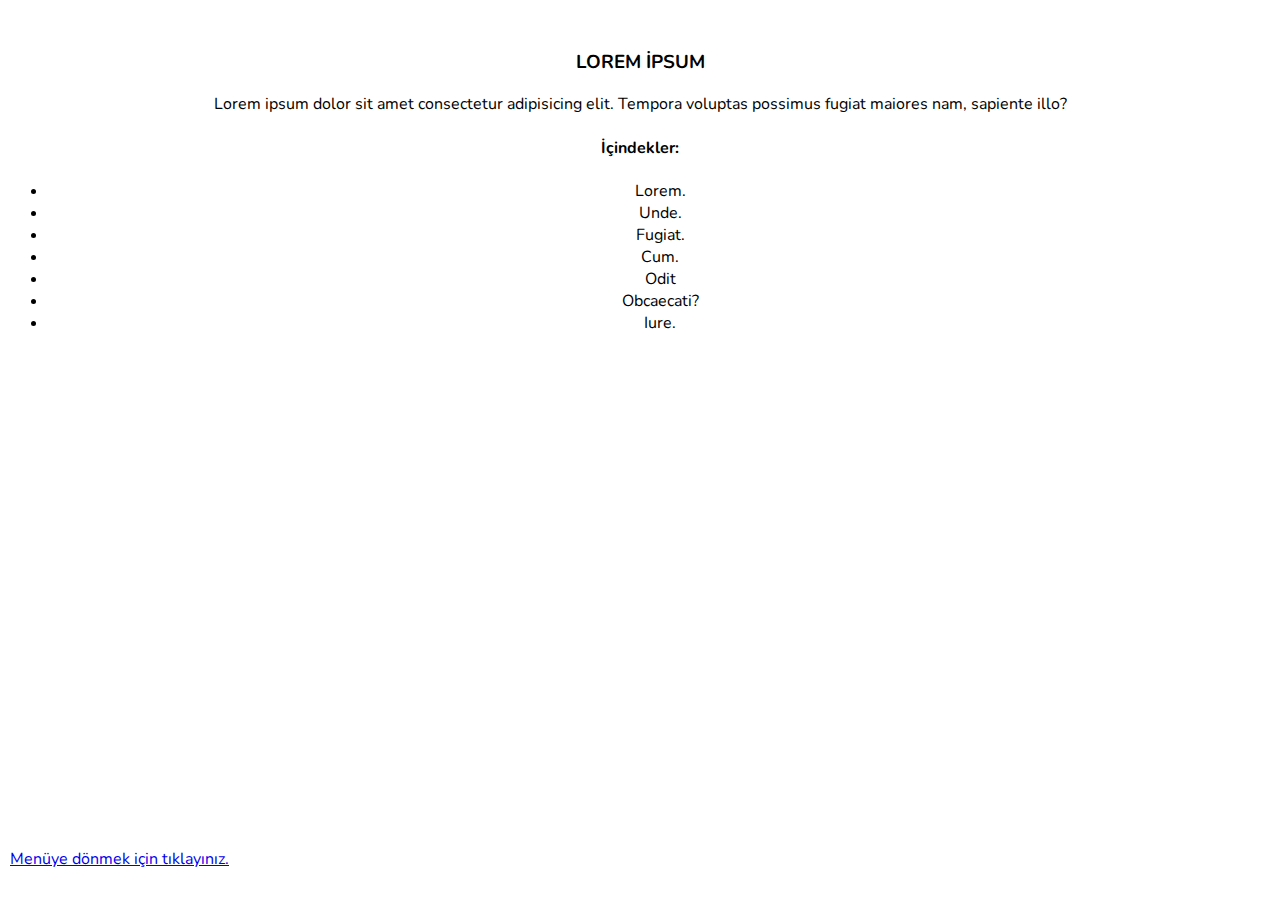
<file: CSS/hakkimizda.html>
<!DOCTYPE html>
<html lang="tr">
<head>
    <meta charset="UTF-8">
    <meta http-equiv="X-UA-Compatible" content="IE=edge">
    <meta name="viewport" content="width=device-width, initial-scale=1.0">
    <link rel="stylesheet" href="/CSS/css/hakkimizda.css">
    <link rel="preconnect" href="https://fonts.googleapis.com"> 
    <link rel="preconnect" href="https://fonts.gstatic.com" crossorigin> 
    <link href="https://fonts.googleapis.com/css2?family=Nunito:wght@200;400&display=swap" rel="stylesheet">
    <title>Yemek Tarifleri</title>
</head>
<body>
        <div>
            <a id="go-back" href="/CSS/menu.html">Menüye dönmek için tıklayınız.</a>
        </div>
        <article>
            <center>
            <h3>Lorem ipsum</h3>
            <p>Lorem ipsum dolor sit amet consectetur adipisicing elit. Tempora voluptas possimus fugiat maiores nam, sapiente illo?</p>
            <h4>İçindekler:</h4>
            <ul>
                <li>Lorem.</li>
                <li>Unde.</li>
                <li>Fugiat.</li>
                <li>Cum.</li>
                <li>Odit</li>
                <li>Obcaecati?</li>
                <li>Iure.</li>
            </ul>
            </center>
        </article>
</body>
</html>
</file>
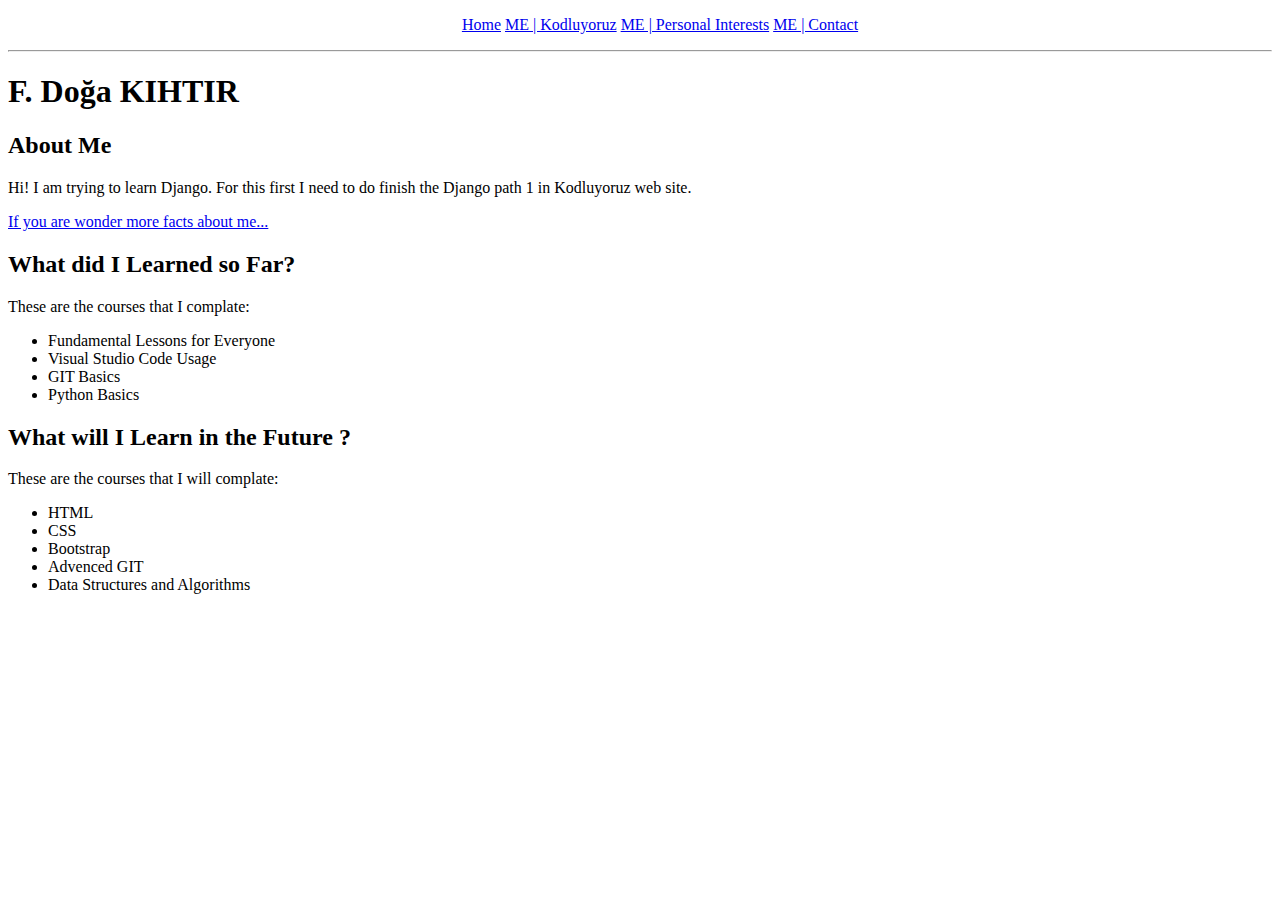
<file: HTML/code.html>
<!-- First HTML Page -->

<!DOCTYPE html>
<html lang="en">
<head>
    <meta charset="UTF-8">
    <meta http-equiv="X-UA-Compatible" content="IE=edge">
    <meta name="viewport" content="width=device-width, initial-scale=1.0">
    <title>ME | Kodluyoruz  </title>
</head>
<body>
    <nav>
        <center>
            <ol>
                <td><a href="/HTML/home.html">Home</a></td>
                <td><a href="/HTML/code.html">ME | Kodluyoruz</a></td>
                <td><a href="/HTML/more_about_me.html">ME | Personal Interests</a></td>
                <td><a href="/HTML/contact.html">ME | Contact</a></td>
            </ol>
        </center>
    </nav>
    <hr>
    <main>
        <article>
            <h1>F. Doğa KIHTIR</h1>
            <h2>About Me</h2>
            <p>Hi! I am trying to learn Django. For this first I need to do finish the Django path 1 in Kodluyoruz web site.</p>
            <a href="/HTML/more_about_me.html">If you are wonder more facts about me...</a> 
        </article>
        <article>
            <h2>What did I Learned so Far? </h2>
            <p>
                These are the courses that I complate:
                <ul>
                    <li>Fundamental Lessons for Everyone</li>
                    <li>Visual Studio Code Usage</li>
                    <li>GIT Basics</li>
                    <li>Python Basics</li>
                </ul>
        </article>
        <article>
            </p>
            <h2>What will I Learn in the Future ?</h2>
            <p>
                These are the courses that I will complate:
                <ul>
                    <li>HTML</li>
                    <li>CSS</li>
                    <li>Bootstrap</li>
                    <li>Advenced GIT</li>
                    <li>Data Structures and Algorithms</li>
                </ul>
            </p>
        </article>
    </main>
    
</body>
</html>
</file>
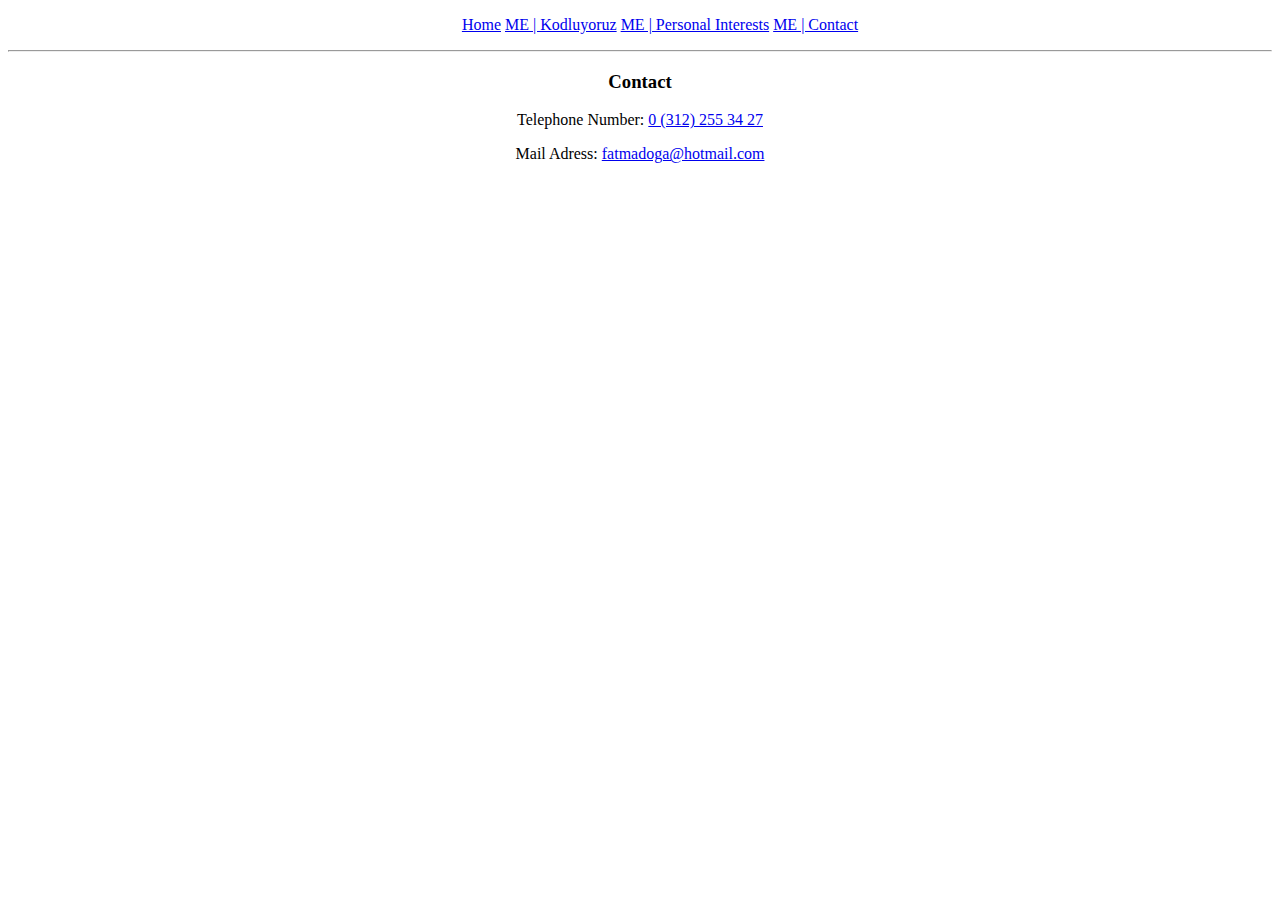
<file: HTML/contact.html>
<!DOCTYPE html>
<html lang="en">
<head>
    <meta charset="UTF-8">
    <meta http-equiv="X-UA-Compatible" content="IE=edge">
    <meta name="viewport" content="width=device-width, initial-scale=1.0">
    <title>ME | Personal</title>
</head>
<body>
    <nav id="navigation">
        <center>
            <ol>
                <td><a href="/HTML/home.html">Home</a></td>
                <td><a href="/HTML/code.html">ME | Kodluyoruz</a></td>
                <td><a href="/HTML/more_about_me.html">ME | Personal Interests</a></td>
                <td><a href="/HTML/contact.html">ME | Contact</a></td>
            </ol>
        </center>
    </nav>
    <hr>
    <main>
        <div>
            <center>
                <h3>Contact</h3>
                <p>Telephone Number: <a href="tel:03122553427">0 (312) 255 34 27</a></p>
                <p>Mail Adress: <a href="mailto:fatmadoga@hotmail.com">fatmadoga@hotmail.com</a></p>
            </center>
        </div>

    </main>
<a href="#navigation"></a>
</body>
</html>
</file>
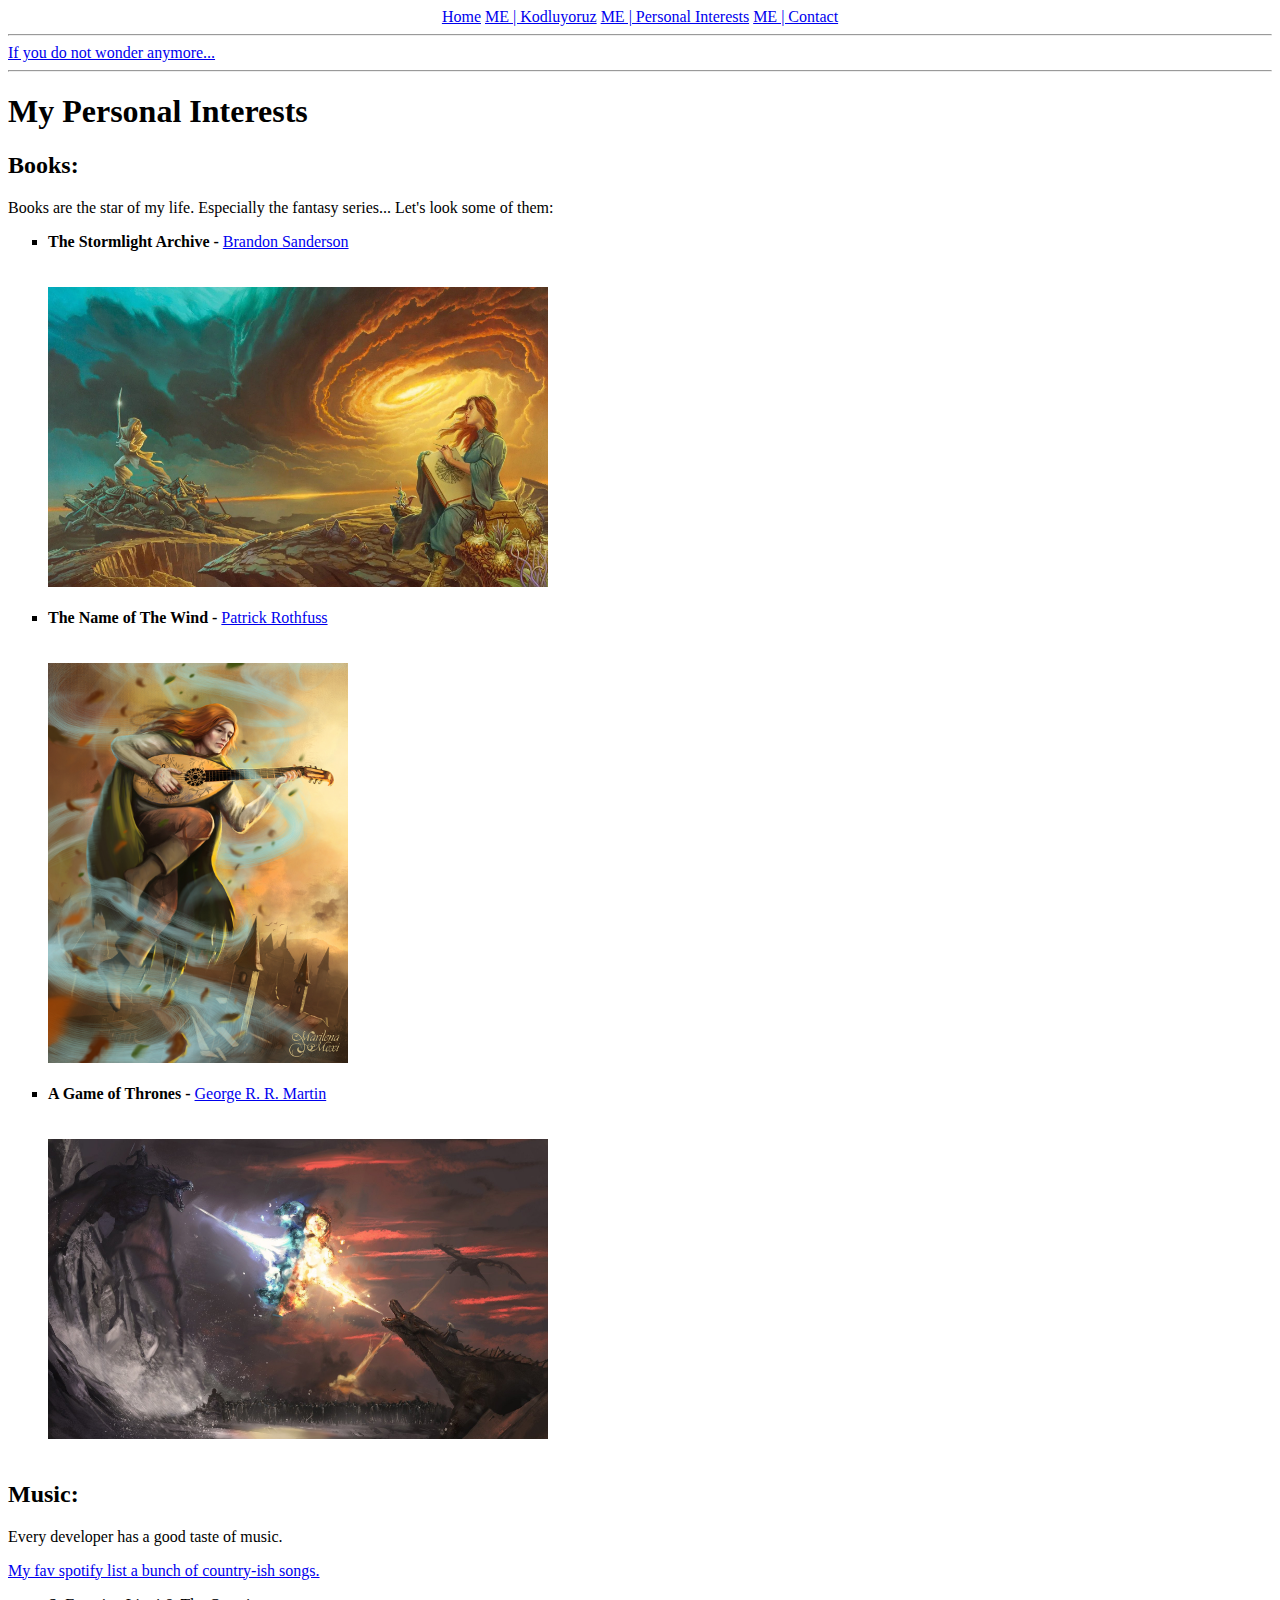
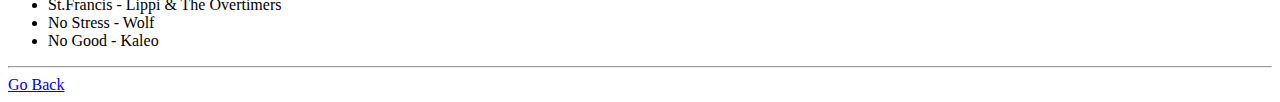
<file: HTML/more_about_me.html>
<!DOCTYPE html>
<html lang="en">
<head>
<meta charset="UTF-8">
<meta http-equiv="X-UA-Compatible" content="IE=edge">
<meta name="viewport" content="width=device-width, initial-scale=1.0">
<title>ME | Personal Interests</title>
</head>
<body>
    <nav>
        <center>
            <td><a href="/HTML/home.html">Home</a></td>
            <td><a href="/HTML/code.html">ME | Kodluyoruz</a></td>
            <td><a href="/HTML/more_about_me.html">ME | Personal Interests</a></td>
            <td><a href="/HTML/contact.html">ME | Contact</a></td>
        </center>
    </nav>
    <hr>
    <main>
        <a href="#GoBack">If you do not wonder anymore...</a> 
        <hr>
        <div><h1>My Personal Interests</h1></div>
        <article>
            <h2>Books:</h2>
            <p>Books are the star of my life. Especially the fantasy series... Let's look some of them:</p>
            <ul style="list-style-type: square">
                <li> <strong>The Stormlight Archive -</strong>  <a href="https://www.brandonsanderson.com/the-stormlight-archive-series/" target="_blank">Brandon Sanderson</a> </li>
                <br><br>
                <img width="500" height="300" src="media/stormlight.jpg" alt="A_Game_of_Thrones" />
                <br><br>
                <li> <strong> The Name of The Wind -</strong> <a href="https://www.goodreads.com/book/show/186074.The_Name_of_the_Wind" target="_blank">Patrick Rothfuss</a></li>
                <br><br>
                <img width="300" height="400" src="media/now.jpg" alt="A_Game_of_Thrones" />
                <br><br>
                <li> <strong>A Game of Thrones - </strong> <a href="https://en.wikipedia.org/wiki/A_Game_of_Thrones" target="_blank">George R. R. Martin</a> </li>
                <br><br>
                <img width="500" height="300" src="media/got.jpg" alt="A_Game_of_Thrones" />
                <br><br>
            </ul>
        </article>
        <article>
            <h2>Music:</h2>
            <p>Every developer has a good taste of music.</p>
            <a href="https://open.spotify.com/playlist/7I5tpwPMsJG7UtoFocnd1O" target="_blank">My fav spotify list a bunch of country-ish songs.</a>
            <ul>
                <li>St.Francis - Lippi & The Overtimers</li>
                <li>No Stress - Wolf </li>
                <li>No Good - Kaleo </li>
            </ul>
        </article>
    </main>
    <hr>
    <a href="/HTML/code.html" id="GoBack">Go Back</a>
</body>
</html>
</file>
<file: CSS/css/hakkimizda.css>
body {
    font-family: 'Nunito', sans-serif;
}

article{
    position: relative;
    top: 30px;

}

h3 {
    text-transform: uppercase;
}

#go-back {
    position: absolute;
    bottom: 30px;
    left: 10px; 
}
</file>
